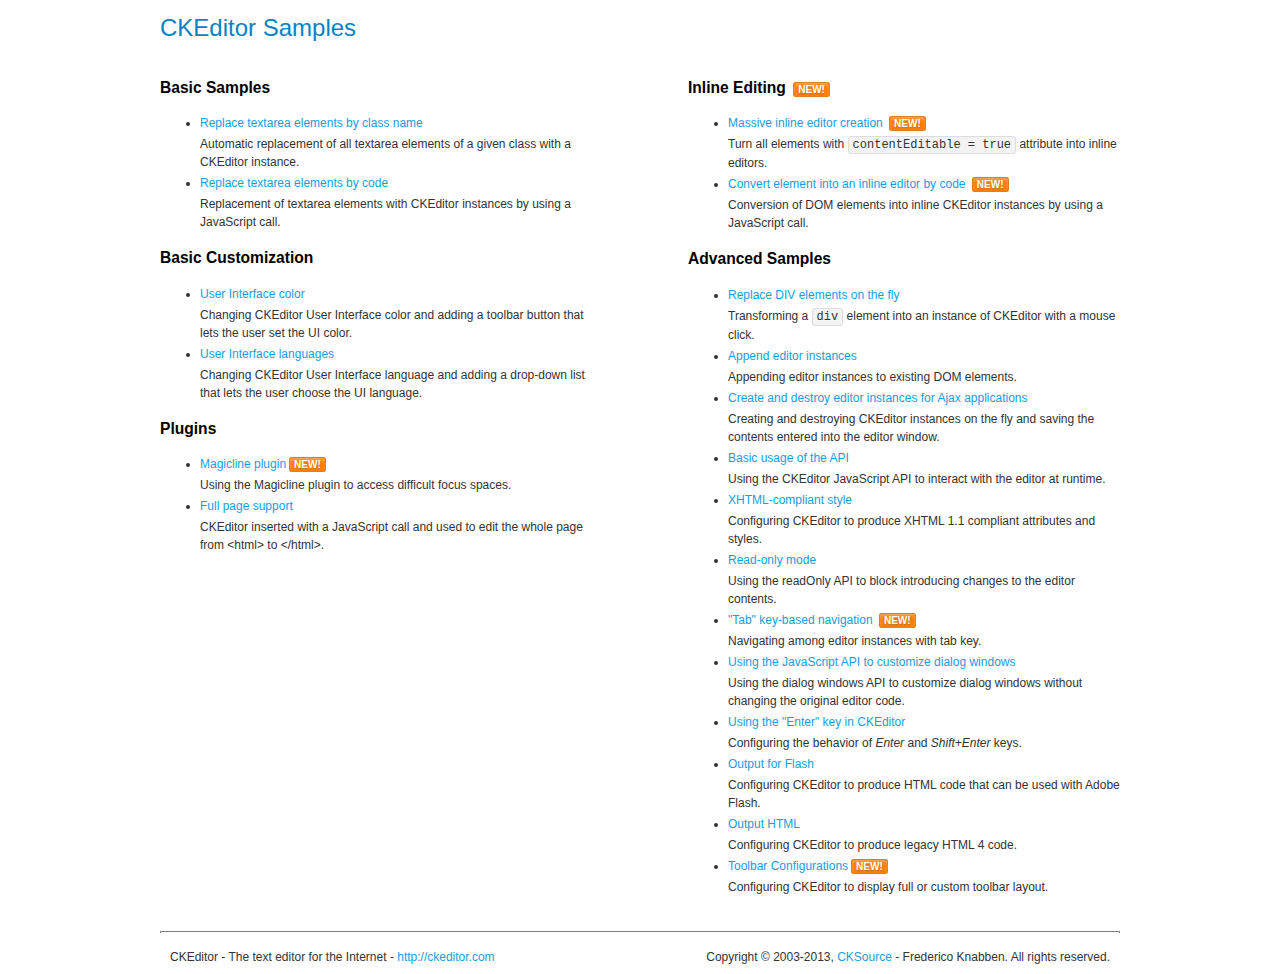
<file: GGM/Content/AdminLayout/assets/ckeditor/samples/index.html>
<!DOCTYPE html>
<!--
Copyright (c) 2003-2013, CKSource - Frederico Knabben. All rights reserved.
For licensing, see LICENSE.html or http://ckeditor.com/license
-->
<html>
<head>
	<title>CKEditor Samples</title>
	<meta charset="utf-8">
	<link rel="stylesheet" href="sample.css">
</head>
<body>
	<h1 class="samples">
		CKEditor Samples
	</h1>
	<div class="twoColumns">
		<div class="twoColumnsLeft">
			<h2 class="samples">
				Basic Samples
			</h2>
			<dl class="samples">
				<dt><a class="samples" href="replacebyclass.html">Replace textarea elements by class name</a></dt>
				<dd>Automatic replacement of all textarea elements of a given class with a CKEditor instance.</dd>

				<dt><a class="samples" href="replacebycode.html">Replace textarea elements by code</a></dt>
				<dd>Replacement of textarea elements with CKEditor instances by using a JavaScript call.</dd>
			</dl>

			<h2 class="samples">
				Basic Customization
			</h2>
			<dl class="samples">
				<dt><a class="samples" href="uicolor.html">User Interface color</a></dt>
				<dd>Changing CKEditor User Interface color and adding a toolbar button that lets the user set the UI color.</dd>

				<dt><a class="samples" href="uilanguages.html">User Interface languages</a></dt>
				<dd>Changing CKEditor User Interface language and adding a drop-down list that lets the user choose the UI language.</dd>
			</dl>


			<h2 class="samples">Plugins</h2>
<dl class="samples">
<dt><a class="samples" href="plugins/magicline/magicline.html">Magicline plugin</a><span class="new">New!</span></dt>
<dd>Using the Magicline plugin to access difficult focus spaces.</dd>

<dt><a class="samples" href="plugins/wysiwygarea/fullpage.html">Full page support</a></dt>
<dd>CKEditor inserted with a JavaScript call and used to edit the whole page from &lt;html&gt; to &lt;/html&gt;.</dd>
</dl>
		</div>
		<div class="twoColumnsRight">
			<h2 class="samples">
				Inline Editing <span class="new">New!</span>
			</h2>
			<dl class="samples">
				<dt><a class="samples" href="inlineall.html">Massive inline editor creation</a> <span class="new">New!</span></dt>
				<dd>Turn all elements with <code>contentEditable = true</code> attribute into inline editors.</dd>

				<dt><a class="samples" href="inlinebycode.html">Convert element into an inline editor by code</a> <span class="new">New!</span></dt>
				<dd>Conversion of DOM elements into inline CKEditor instances by using a JavaScript call.</dd>

				
			</dl>

			<h2 class="samples">
				Advanced Samples
			</h2>
			<dl class="samples">
				<dt><a class="samples" href="divreplace.html">Replace DIV elements on the fly</a></dt>
				<dd>Transforming a <code>div</code> element into an instance of CKEditor with a mouse click.</dd>

				<dt><a class="samples" href="appendto.html">Append editor instances</a></dt>
				<dd>Appending editor instances to existing DOM elements.</dd>

				<dt><a class="samples" href="ajax.html">Create and destroy editor instances for Ajax applications</a></dt>
				<dd>Creating and destroying CKEditor instances on the fly and saving the contents entered into the editor window.</dd>

				<dt><a class="samples" href="api.html">Basic usage of the API</a></dt>
				<dd>Using the CKEditor JavaScript API to interact with the editor at runtime.</dd>

				<dt><a class="samples" href="xhtmlstyle.html">XHTML-compliant style</a></dt>
				<dd>Configuring CKEditor to produce XHTML 1.1 compliant attributes and styles.</dd>

				<dt><a class="samples" href="readonly.html">Read-only mode</a></dt>
				<dd>Using the readOnly API to block introducing changes to the editor contents.</dd>

				<dt><a class="samples" href="tabindex.html">"Tab" key-based navigation</a> <span class="new">New!</span></dt>
				<dd>Navigating among editor instances with tab key.</dd>


				
<dt><a class="samples" href="plugins/dialog/dialog.html">Using the JavaScript API to customize dialog windows</a></dt>
<dd>Using the dialog windows API to customize dialog windows without changing the original editor code.</dd>

<dt><a class="samples" href="plugins/enterkey/enterkey.html">Using the &quot;Enter&quot; key in CKEditor</a></dt>
<dd>Configuring the behavior of <em>Enter</em> and <em>Shift+Enter</em> keys.</dd>

<dt><a class="samples" href="plugins/htmlwriter/outputforflash.html">Output for Flash</a></dt>
<dd>Configuring CKEditor to produce HTML code that can be used with Adobe Flash.</dd>

<dt><a class="samples" href="plugins/htmlwriter/outputhtml.html">Output HTML</a></dt>
<dd>Configuring CKEditor to produce legacy HTML 4 code.</dd>

<dt><a class="samples" href="plugins/toolbar/toolbar.html">Toolbar Configurations</a><span class="new">New!</span></dt>
<dd>Configuring CKEditor to display full or custom toolbar layout.</dd>

			</dl>
		</div>
	</div>
	<div id="footer">
		<hr>
		<p>
			CKEditor - The text editor for the Internet - <a class="samples" href="http://ckeditor.com/">http://ckeditor.com</a>
		</p>
		<p id="copy">
			Copyright &copy; 2003-2013, <a class="samples" href="http://cksource.com/">CKSource</a> - Frederico Knabben. All rights reserved.
		</p>
	</div>
</body>
</html>
</file>
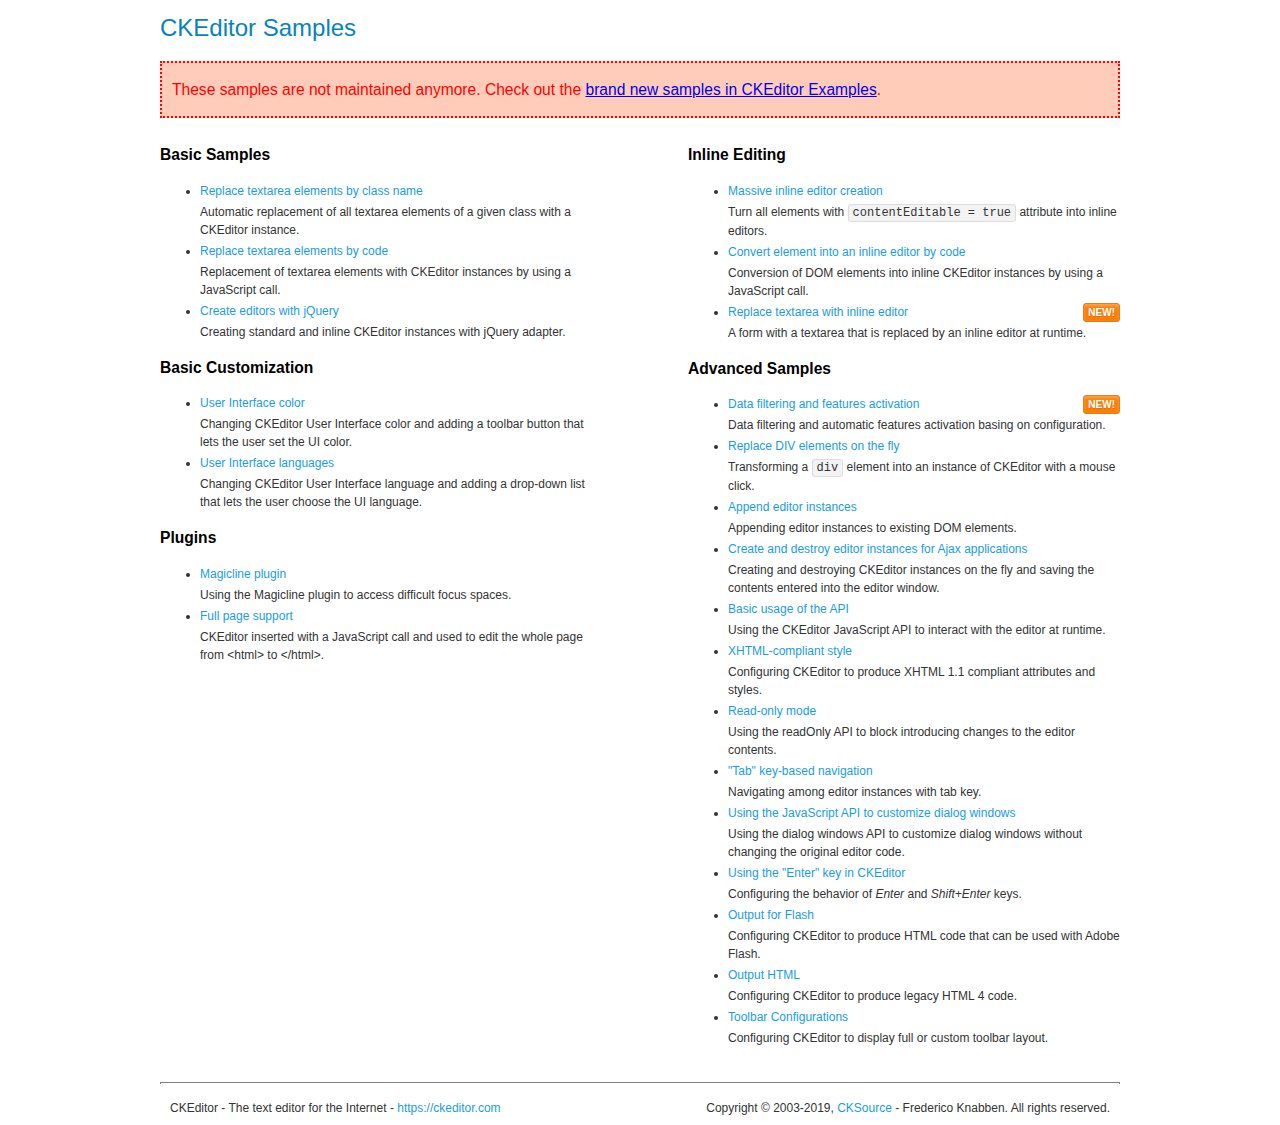
<file: GGM/Content/ckeditor_4.12.1_full/ckeditor/samples/old/index.html>
<!DOCTYPE html>
<!--
Copyright (c) 2003-2019, CKSource - Frederico Knabben. All rights reserved.
For licensing, see LICENSE.md or https://ckeditor.com/legal/ckeditor-oss-license
-->
<html>
<head>
	<meta charset="utf-8">
	<title>CKEditor Samples</title>
	<link rel="stylesheet" href="sample.css">
</head>
<body>
	<h1 class="samples">
		CKEditor Samples
	</h1>
	<div class="warning deprecated">
		These samples are not maintained anymore. Check out the <a href="https://ckeditor.com/docs/ckeditor4/latest/examples/index.html">brand new samples in CKEditor Examples</a>.
	</div>
	<div class="twoColumns">
		<div class="twoColumnsLeft">
			<h2 class="samples">
				Basic Samples
			</h2>
			<dl class="samples">
				<dt><a class="samples" href="replacebyclass.html">Replace textarea elements by class name</a></dt>
				<dd>Automatic replacement of all textarea elements of a given class with a CKEditor instance.</dd>

				<dt><a class="samples" href="replacebycode.html">Replace textarea elements by code</a></dt>
				<dd>Replacement of textarea elements with CKEditor instances by using a JavaScript call.</dd>

				<dt><a class="samples" href="jquery.html">Create editors with jQuery</a></dt>
				<dd>Creating standard and inline CKEditor instances with jQuery adapter.</dd>
			</dl>

			<h2 class="samples">
				Basic Customization
			</h2>
			<dl class="samples">
				<dt><a class="samples" href="uicolor.html">User Interface color</a></dt>
				<dd>Changing CKEditor User Interface color and adding a toolbar button that lets the user set the UI color.</dd>

				<dt><a class="samples" href="uilanguages.html">User Interface languages</a></dt>
				<dd>Changing CKEditor User Interface language and adding a drop-down list that lets the user choose the UI language.</dd>
			</dl>


			<h2 class="samples">Plugins</h2>
<dl class="samples">
<dt><a class="samples" href="magicline/magicline.html">Magicline plugin</a></dt>
<dd>Using the Magicline plugin to access difficult focus spaces.</dd>

<dt><a class="samples" href="wysiwygarea/fullpage.html">Full page support</a></dt>
<dd>CKEditor inserted with a JavaScript call and used to edit the whole page from &lt;html&gt; to &lt;/html&gt;.</dd>
</dl>
		</div>
		<div class="twoColumnsRight">
			<h2 class="samples">
				Inline Editing
			</h2>
			<dl class="samples">
				<dt><a class="samples" href="inlineall.html">Massive inline editor creation</a></dt>
				<dd>Turn all elements with <code>contentEditable = true</code> attribute into inline editors.</dd>

				<dt><a class="samples" href="inlinebycode.html">Convert element into an inline editor by code</a></dt>
				<dd>Conversion of DOM elements into inline CKEditor instances by using a JavaScript call.</dd>

				<dt><a class="samples" href="inlinetextarea.html">Replace textarea with inline editor</a> <span class="new">New!</span></dt>
				<dd>A form with a textarea that is replaced by an inline editor at runtime.</dd>

				
			</dl>

			<h2 class="samples">
				Advanced Samples
			</h2>
			<dl class="samples">
				<dt><a class="samples" href="datafiltering.html">Data filtering and features activation</a> <span class="new">New!</span></dt>
				<dd>Data filtering and automatic features activation basing on configuration.</dd>

				<dt><a class="samples" href="divreplace.html">Replace DIV elements on the fly</a></dt>
				<dd>Transforming a <code>div</code> element into an instance of CKEditor with a mouse click.</dd>

				<dt><a class="samples" href="appendto.html">Append editor instances</a></dt>
				<dd>Appending editor instances to existing DOM elements.</dd>

				<dt><a class="samples" href="ajax.html">Create and destroy editor instances for Ajax applications</a></dt>
				<dd>Creating and destroying CKEditor instances on the fly and saving the contents entered into the editor window.</dd>

				<dt><a class="samples" href="api.html">Basic usage of the API</a></dt>
				<dd>Using the CKEditor JavaScript API to interact with the editor at runtime.</dd>

				<dt><a class="samples" href="xhtmlstyle.html">XHTML-compliant style</a></dt>
				<dd>Configuring CKEditor to produce XHTML 1.1 compliant attributes and styles.</dd>

				<dt><a class="samples" href="readonly.html">Read-only mode</a></dt>
				<dd>Using the readOnly API to block introducing changes to the editor contents.</dd>

				<dt><a class="samples" href="tabindex.html">"Tab" key-based navigation</a></dt>
				<dd>Navigating among editor instances with tab key.</dd>


				
<dt><a class="samples" href="dialog/dialog.html">Using the JavaScript API to customize dialog windows</a></dt>
<dd>Using the dialog windows API to customize dialog windows without changing the original editor code.</dd>

<dt><a class="samples" href="enterkey/enterkey.html">Using the &quot;Enter&quot; key in CKEditor</a></dt>
<dd>Configuring the behavior of <em>Enter</em> and <em>Shift+Enter</em> keys.</dd>

<dt><a class="samples" href="htmlwriter/outputforflash.html">Output for Flash</a></dt>
<dd>Configuring CKEditor to produce HTML code that can be used with Adobe Flash.</dd>

<dt><a class="samples" href="htmlwriter/outputhtml.html">Output HTML</a></dt>
<dd>Configuring CKEditor to produce legacy HTML 4 code.</dd>

<dt><a class="samples" href="toolbar/toolbar.html">Toolbar Configurations</a></dt>
<dd>Configuring CKEditor to display full or custom toolbar layout.</dd>

			</dl>
		</div>
	</div>
	<div id="footer">
		<hr>
		<p>
			CKEditor - The text editor for the Internet - <a class="samples" href="https://ckeditor.com/">https://ckeditor.com</a>
		</p>
		<p id="copy">
			Copyright &copy; 2003-2019, <a class="samples" href="https://cksource.com/">CKSource</a> - Frederico Knabben. All rights reserved.
		</p>
	</div>
</body>
</html>
</file>
<file: GGM/Content/AdminLayout/assets/ckeditor/samples/sample.css>
/*
Copyright (c) 2003-2013, CKSource - Frederico Knabben. All rights reserved.
For licensing, see LICENSE.html or http://ckeditor.com/license
*/

html, body, h1, h2, h3, h4, h5, h6, div, span, blockquote, p, address, form, fieldset, img, ul, ol, dl, dt, dd, li, hr, table, td, th, strong, em, sup, sub, dfn, ins, del, q, cite, var, samp, code, kbd, tt, pre
{
	line-height: 1.5em;
}

body
{
	padding: 10px 30px;
}

input, textarea, select, option, optgroup, button, td, th
{
	font-size: 100%;
}

pre, code, kbd, samp, tt
{
	font-family: monospace,monospace;
	font-size: 1em;
}

body {
    width: 960px;
    margin: 0 auto;
}

code
{
	background: #f3f3f3;
	border: 1px solid #ddd;
	padding: 1px 4px;

	-moz-border-radius: 3px;
	-webkit-border-radius: 3px;
	border-radius: 3px;
}

.new
{
	background: #FF7E00;
	border: 1px solid #DA8028;
	color: #fff;
	font-size: 10px;
	font-weight: bold;
	padding: 1px 4px;
	text-shadow: 0 1px 0 #C97626;
	text-transform: uppercase;
	margin: 0 0 0 3px;

	-moz-border-radius: 3px;
	-webkit-border-radius: 3px;
	border-radius: 3px;

	-moz-box-shadow: 0 2px 3px 0 #FFA54E inset;
	-webkit-box-shadow: 0 2px 3px 0 #FFA54E inset;
	box-shadow: 0 2px 3px 0 #FFA54E inset;
}

h1.samples
{
	color: #0782C1;
	font-size: 200%;
	font-weight: normal;
	margin: 0;
	padding: 0;
}

h1.samples a
{
	color: #0782C1;
	text-decoration: none;
	border-bottom: 1px dotted #0782C1;
}

.samples a:hover
{
	border-bottom: 1px dotted #0782C1;
}

h2.samples
{
	color: #000000;
	font-size: 130%;
	margin: 15px 0 0 0;
	padding: 0;
}

p, blockquote, address, form, pre, dl, h1.samples, h2.samples
{
	margin-bottom: 15px;
}

ul.samples
{
	margin-bottom: 15px;
}

.clear
{
	clear: both;
}

fieldset
{
	margin: 0;
	padding: 10px;
}

body, input, textarea
{
	color: #333333;
	font-family: Arial, Helvetica, sans-serif;
}

body
{
	font-size: 75%;
}

a.samples
{
	color: #189DE1;
	text-decoration: none;
}

form
{
	margin: 0;
	padding: 0;
}

pre.samples
{
	background-color: #F7F7F7;
	border: 1px solid #D7D7D7;
	overflow: auto;
	padding: 0.25em;
	white-space: pre-wrap; /* CSS 2.1 */
	word-wrap: break-word; /* IE7 */
	-moz-tab-size: 4;
	-o-tab-size: 4;
	-webkit-tab-size: 4;
	tab-size: 4;
}

#footer
{
	clear: both;
	padding-top: 10px;
}

#footer hr
{
	margin: 10px 0 15px 0;
	height: 1px;
	border: solid 1px gray;
	border-bottom: none;
}

#footer p
{
	margin: 0 10px 10px 10px;
	float: left;
}

#footer #copy
{
	float: right;
}

#outputSample
{
	width: 100%;
	table-layout: fixed;
}

#outputSample thead th
{
	color: #dddddd;
	background-color: #999999;
	padding: 4px;
	white-space: nowrap;
}

#outputSample tbody th
{
	vertical-align: top;
	text-align: left;
}

#outputSample pre
{
	margin: 0;
	padding: 0;
}

.description
{
	border: 1px dotted #B7B7B7;
	margin-bottom: 10px;
	padding: 10px 10px 0;
	overflow: hidden;
}

label
{
	display: block;
	margin-bottom: 6px;
}

/**
 *	CKEditor editables are automatically set with the "cke_editable" class
 *	plus cke_editable_(inline|themed) depending on the editor type.
 */

/* Style a bit the inline editables. */
.cke_editable.cke_editable_inline
{
	cursor: pointer;
}

/* Once an editable element gets focused, the "cke_focus" class is
   added to it, so we can style it differently. */
.cke_editable.cke_editable_inline.cke_focus
{
	box-shadow: inset 0px 0px 20px 3px #ddd, inset 0 0 1px #000;
	outline: none;
	background: #eee;
	cursor: text;
}

/* Avoid pre-formatted overflows inline editable. */
.cke_editable_inline pre
{
	white-space: pre-wrap;
	word-wrap: break-word;
}

/**
 *	Samples index styles.
 */

.twoColumns,
.twoColumnsLeft,
.twoColumnsRight
{
	overflow: hidden;
}

.twoColumnsLeft,
.twoColumnsRight
{
	width: 45%;
}

.twoColumnsLeft
{
	float: left;
}

.twoColumnsRight
{
	float: right;
}

dl.samples
{
	padding: 0 0 0 40px;
}
dl.samples > dt
{
	display: list-item;
	list-style-type: disc;
	list-style-position: outside;
	margin: 0 0 3px;
}
dl.samples > dd
{
	margin: 0 0 3px;
}
.warning
{
    color: #ff0000;
	background-color: #FFCCBA;
    border: 2px dotted #ff0000;
	padding: 15px 10px;
	margin: 10px 0;
}

/* Used on inline samples */

blockquote
{
	font-style: italic;
	font-family: Georgia, Times, "Times New Roman", serif;
	padding: 2px 0;
	border-style: solid;
	border-color: #ccc;
	border-width: 0;
}

.cke_contents_ltr blockquote
{
	padding-left: 20px;
	padding-right: 8px;
	border-left-width: 5px;
}

.cke_contents_rtl blockquote
{
	padding-left: 8px;
	padding-right: 20px;
	border-right-width: 5px;
}

img.right {
    border: 1px solid #ccc;
    float: right;
    margin-left: 15px;
    padding: 5px;
}

img.left {
    border: 1px solid #ccc;
    float: left;
    margin-right: 15px;
    padding: 5px;
}
</file>
<file: GGM/Content/ckeditor_4.12.1_full/ckeditor/samples/old/sample.css>
/*
Copyright (c) 2003-2019, CKSource - Frederico Knabben. All rights reserved.
For licensing, see LICENSE.md or https://ckeditor.com/legal/ckeditor-oss-license
*/

html, body, h1, h2, h3, h4, h5, h6, div, span, blockquote, p, address, form, fieldset, img, ul, ol, dl, dt, dd, li, hr, table, td, th, strong, em, sup, sub, dfn, ins, del, q, cite, var, samp, code, kbd, tt, pre
{
	line-height: 1.5;
}

body
{
	padding: 10px 30px;
}

input, textarea, select, option, optgroup, button, td, th
{
	font-size: 100%;
}

pre
{
	-moz-tab-size: 4;
	tab-size: 4;
}

pre, code, kbd, samp, tt
{
	font-family: monospace,monospace;
	font-size: 1em;
}

body {
	width: 960px;
	margin: 0 auto;
}

code
{
	background: #f3f3f3;
	border: 1px solid #ddd;
	padding: 1px 4px;
	border-radius: 3px;
}

abbr
{
	border-bottom: 1px dotted #555;
	cursor: pointer;
}

.new, .beta
{
	text-transform: uppercase;
	font-size: 10px;
	font-weight: bold;
	padding: 1px 4px;
	margin: 0 0 0 5px;
	color: #fff;
	float: right;
	border-radius: 3px;
}

.new
{
	background: #FF7E00;
	border: 1px solid #DA8028;
	text-shadow: 0 1px 0 #C97626;

	box-shadow: 0 2px 3px 0 #FFA54E inset;
}

.beta
{
	background: #18C0DF;
	border: 1px solid #19AAD8;
	text-shadow: 0 1px 0 #048CAD;
	font-style: italic;

	box-shadow: 0 2px 3px 0 #50D4FD inset;
}

h1.samples
{
	color: #0782C1;
	font-size: 200%;
	font-weight: normal;
	margin: 0;
	padding: 0;
}

h1.samples a
{
	color: #0782C1;
	text-decoration: none;
	border-bottom: 1px dotted #0782C1;
}

.samples a:hover
{
	border-bottom: 1px dotted #0782C1;
}

h2.samples
{
	color: #000000;
	font-size: 130%;
	margin: 15px 0 0 0;
	padding: 0;
}

p, blockquote, address, form, pre, dl, h1.samples, h2.samples
{
	margin-bottom: 15px;
}

ul.samples
{
	margin-bottom: 15px;
}

.clear
{
	clear: both;
}

fieldset
{
	margin: 0;
	padding: 10px;
}

body, input, textarea
{
	color: #333333;
	font-family: Arial, Helvetica, sans-serif;
}

body
{
	font-size: 75%;
}

a.samples
{
	color: #189DE1;
	text-decoration: none;
}

form
{
	margin: 0;
	padding: 0;
}

pre.samples
{
	background-color: #F7F7F7;
	border: 1px solid #D7D7D7;
	overflow: auto;
	padding: 0.25em;
	white-space: pre-wrap; /* CSS 2.1 */
	word-wrap: break-word; /* IE7 */
}

#footer
{
	clear: both;
	padding-top: 10px;
}

#footer hr
{
	margin: 10px 0 15px 0;
	height: 1px;
	border: solid 1px gray;
	border-bottom: none;
}

#footer p
{
	margin: 0 10px 10px 10px;
	float: left;
}

#footer #copy
{
	float: right;
}

#outputSample
{
	width: 100%;
	table-layout: fixed;
}

#outputSample thead th
{
	color: #dddddd;
	background-color: #999999;
	padding: 4px;
	white-space: nowrap;
}

#outputSample tbody th
{
	vertical-align: top;
	text-align: left;
}

#outputSample pre
{
	margin: 0;
	padding: 0;
}

.description
{
	border: 1px dotted #B7B7B7;
	margin-bottom: 10px;
	padding: 10px 10px 0;
	overflow: hidden;
}

label
{
	display: block;
	margin-bottom: 6px;
}

/**
 *	CKEditor editables are automatically set with the "cke_editable" class
 *	plus cke_editable_(inline|themed) depending on the editor type.
 */

/* Style a bit the inline editables. */
.cke_editable.cke_editable_inline
{
	cursor: pointer;
}

/* Once an editable element gets focused, the "cke_focus" class is
   added to it, so we can style it differently. */
.cke_editable.cke_editable_inline.cke_focus
{
	box-shadow: inset 0px 0px 20px 3px #ddd, inset 0 0 1px #000;
	outline: none;
	background: #eee;
	cursor: text;
}

/* Avoid pre-formatted overflows inline editable. */
.cke_editable_inline pre
{
	white-space: pre-wrap;
	word-wrap: break-word;
}

/**
 *	Samples index styles.
 */

.twoColumns,
.twoColumnsLeft,
.twoColumnsRight
{
	overflow: hidden;
}

.twoColumnsLeft,
.twoColumnsRight
{
	width: 45%;
}

.twoColumnsLeft
{
	float: left;
}

.twoColumnsRight
{
	float: right;
}

dl.samples
{
	padding: 0 0 0 40px;
}
dl.samples > dt
{
	display: list-item;
	list-style-type: disc;
	list-style-position: outside;
	margin: 0 0 3px;
}
dl.samples > dd
{
	margin: 0 0 3px;
}
.warning
{
	color: #ff0000;
	background-color: #FFCCBA;
	border: 2px dotted #ff0000;
	padding: 15px 10px;
	margin: 10px 0;
}

.warning.deprecated {
	font-size: 1.3em;
}

/* Used on inline samples */

blockquote
{
	font-style: italic;
	font-family: Georgia, Times, "Times New Roman", serif;
	padding: 2px 0;
	border-style: solid;
	border-color: #ccc;
	border-width: 0;
}

.cke_contents_ltr blockquote
{
	padding-left: 20px;
	padding-right: 8px;
	border-left-width: 5px;
}

.cke_contents_rtl blockquote
{
	padding-left: 8px;
	padding-right: 20px;
	border-right-width: 5px;
}

img.right {
	border: 1px solid #ccc;
	float: right;
	margin-left: 15px;
	padding: 5px;
}

img.left {
	border: 1px solid #ccc;
	float: left;
	margin-right: 15px;
	padding: 5px;
}

.marker
{
	background-color: Yellow;
}
</file>
